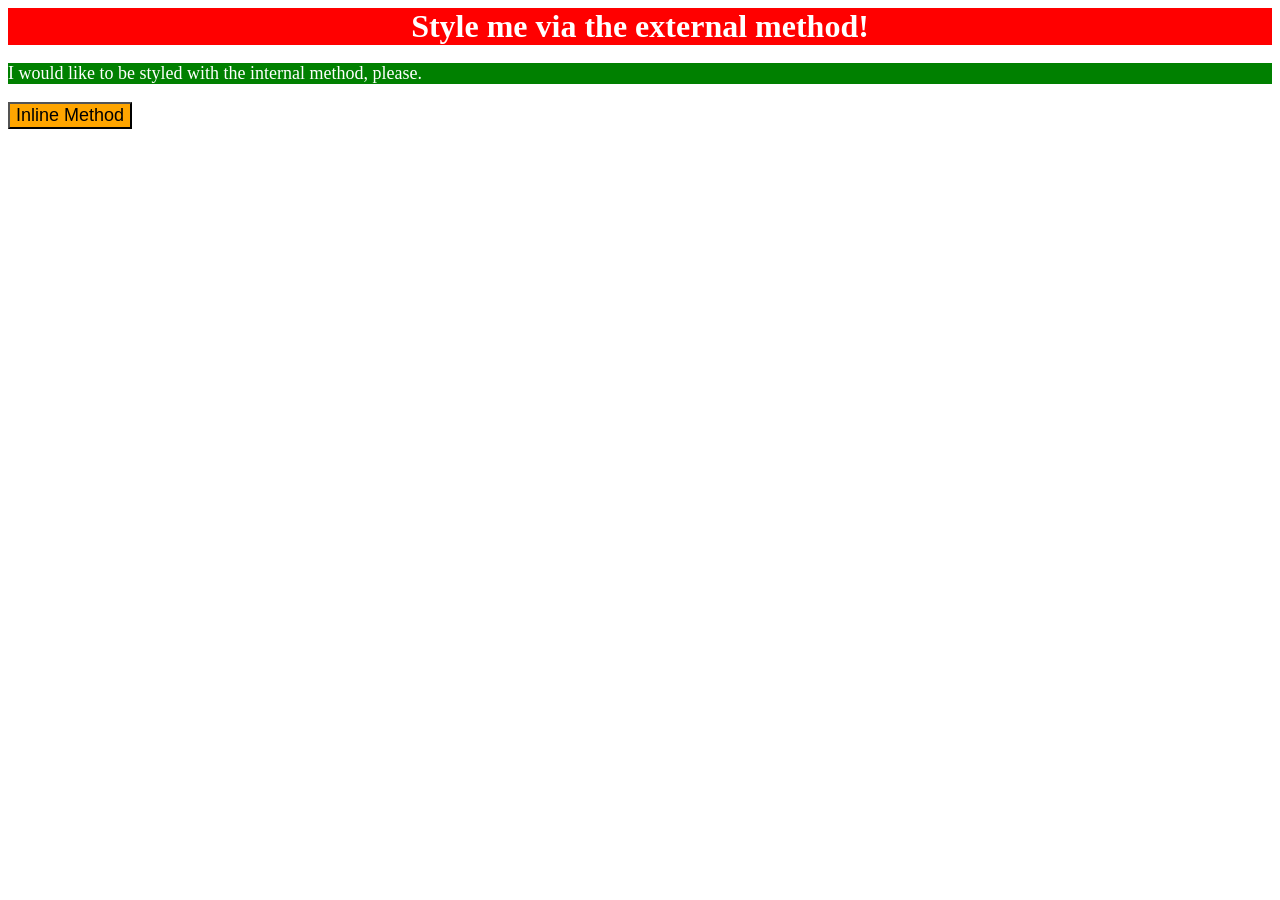
<file: foundations/intro-to-css/01-css-methods/index.html>
<!DOCTYPE html>
<html lang="en">
  <head>
    <link rel = "stylesheet" href = "styles.css">
    <style>
      p {
        background-color: green;
        color: white;
        font-size: 18px;
      }
    </style>
    <meta charset="UTF-8">
    <meta http-equiv="X-UA-Compatible" content="IE=edge">
    <meta name="viewport" content="width=device-width, initial-scale=1.0">
    <title>Methods for Adding CSS</title>
  </head>
  <body>
    <div>Style me via the external method!</div>
    <p>I would like to be styled with the internal method, please.</p>
    <button style="background-color: orange; font-size: 18px">Inline Method</button>
  </body>
</html>
</file>
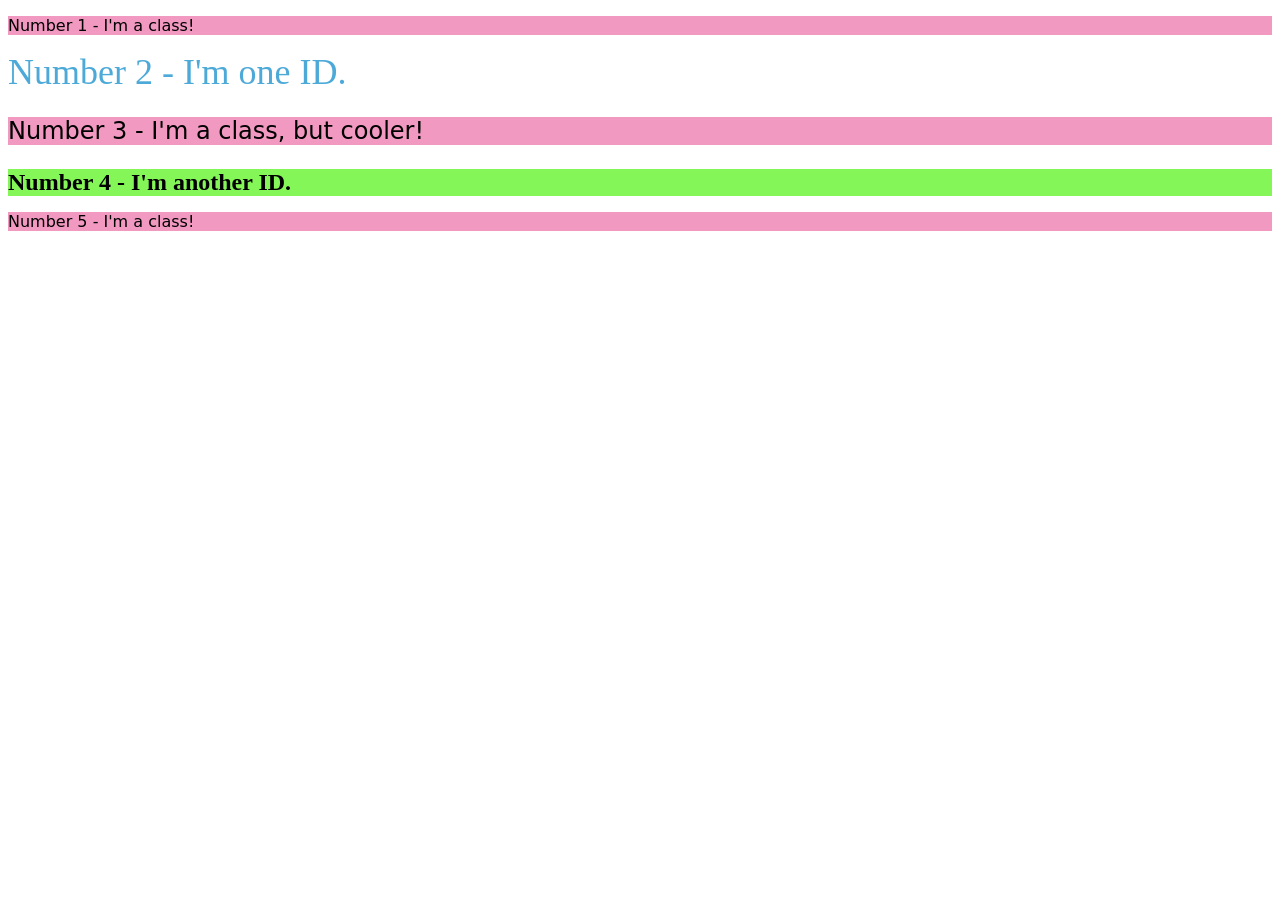
<file: foundations/intro-to-css/02-class-id-selectors/index.html>
<!DOCTYPE html>
<html lang="en">
  <head>
    <meta charset="UTF-8">
    <meta http-equiv="X-UA-Compatible" content="IE=edge">
    <meta name="viewport" content="width=device-width, initial-scale=1.0">
    <title>Class and ID Selectors</title>
    <link rel="stylesheet" href="style.css">
  </head>
  <body>
    <p class = "pink-background">Number 1 - I'm a class!</p>
    <div id = "id-1">Number 2 - I'm one ID.</div>
    <p class = "pink-background font-size">Number 3 - I'm a class, but cooler!</p>
    <div id = "id-2" class = "font-size">Number 4 - I'm another ID.</div>
    <p class = "pink-background">Number 5 - I'm a class!</p>
  </body>
</html>
</file>
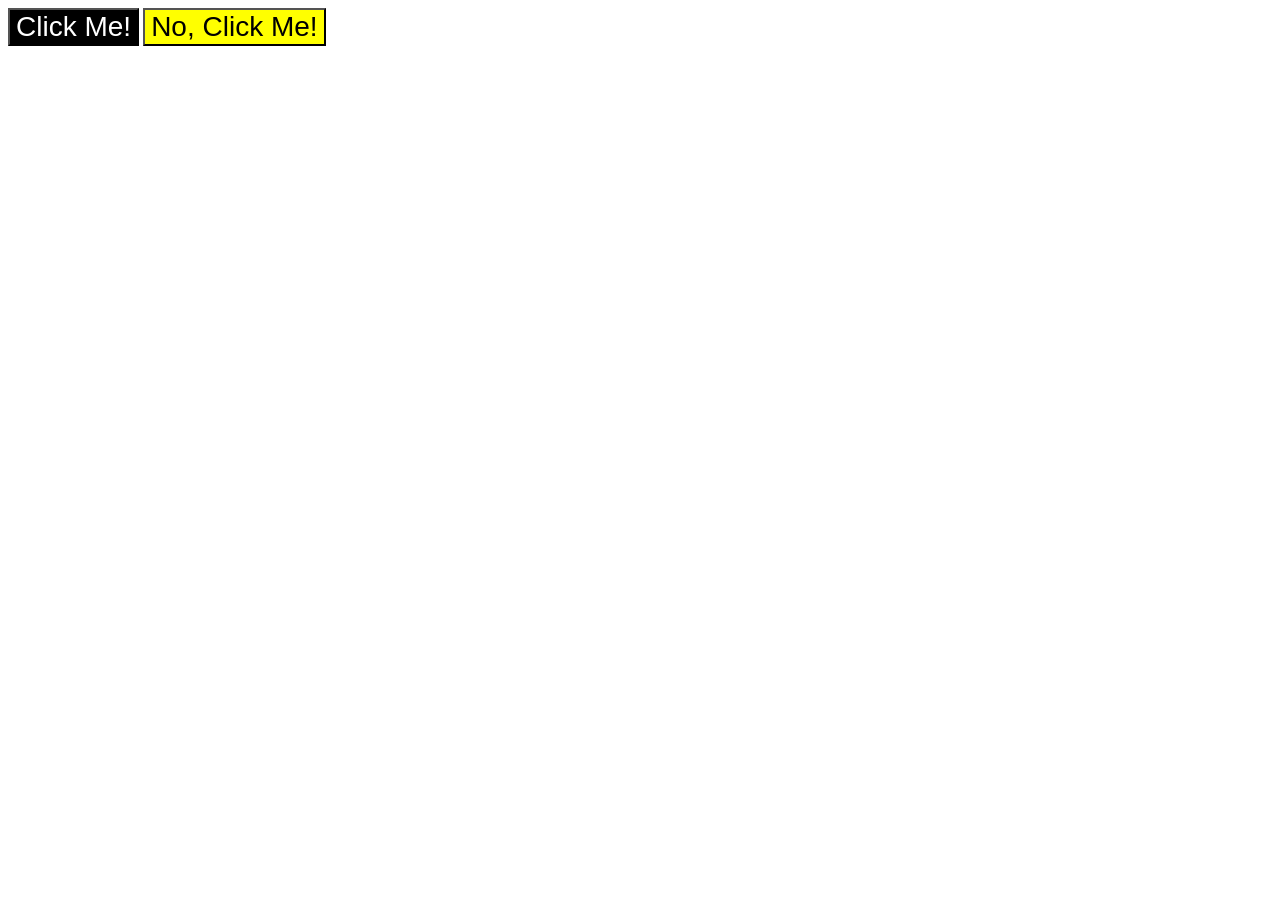
<file: foundations/intro-to-css/03-grouping-selectors/index.html>
<!DOCTYPE html>
<html lang="en">
  <head>
    <meta charset="UTF-8">
    <meta http-equiv="X-UA-Compatible" content="IE=edge">
    <meta name="viewport" content="width=device-width, initial-scale=1.0">
    <title>Grouping Selectors</title>
    <link rel="stylesheet" href="style.css">
  </head>
  <body>
    <button class = "button1">Click Me!</button>
    <button class = "button2">No, Click Me!</button>
  </body>
</html>
</file>
<file: foundations/intro-to-css/01-css-methods/styles.css>
div {
    background-color: red;
    color: white;
    font-size: 32px;
    text-align: center;
    font-weight: bold;
}
</file>
<file: foundations/intro-to-css/02-class-id-selectors/style.css>
.pink-background{
    background-color: #F199C1;
    font-family: "Verdana", "DejaVu Sans", sans-serif;
}

.font-size{
    font-size: 24px;
}

#id-1{
    color: #4DAAD8;
    font-size: 36px;
}

#id-2{
    background-color: #84F657;
    font-weight: bold;
}
</file>
<file: foundations/intro-to-css/03-grouping-selectors/style.css>
.button1, .button2{
    font-size: 28px;
    font-family: "Helvetica", "Times New Roman", sans-serif;
}

.button1{
    background-color: black;
    color: white;
}

.button2{
    background-color: yellow;
    color: black;
}
</file>
